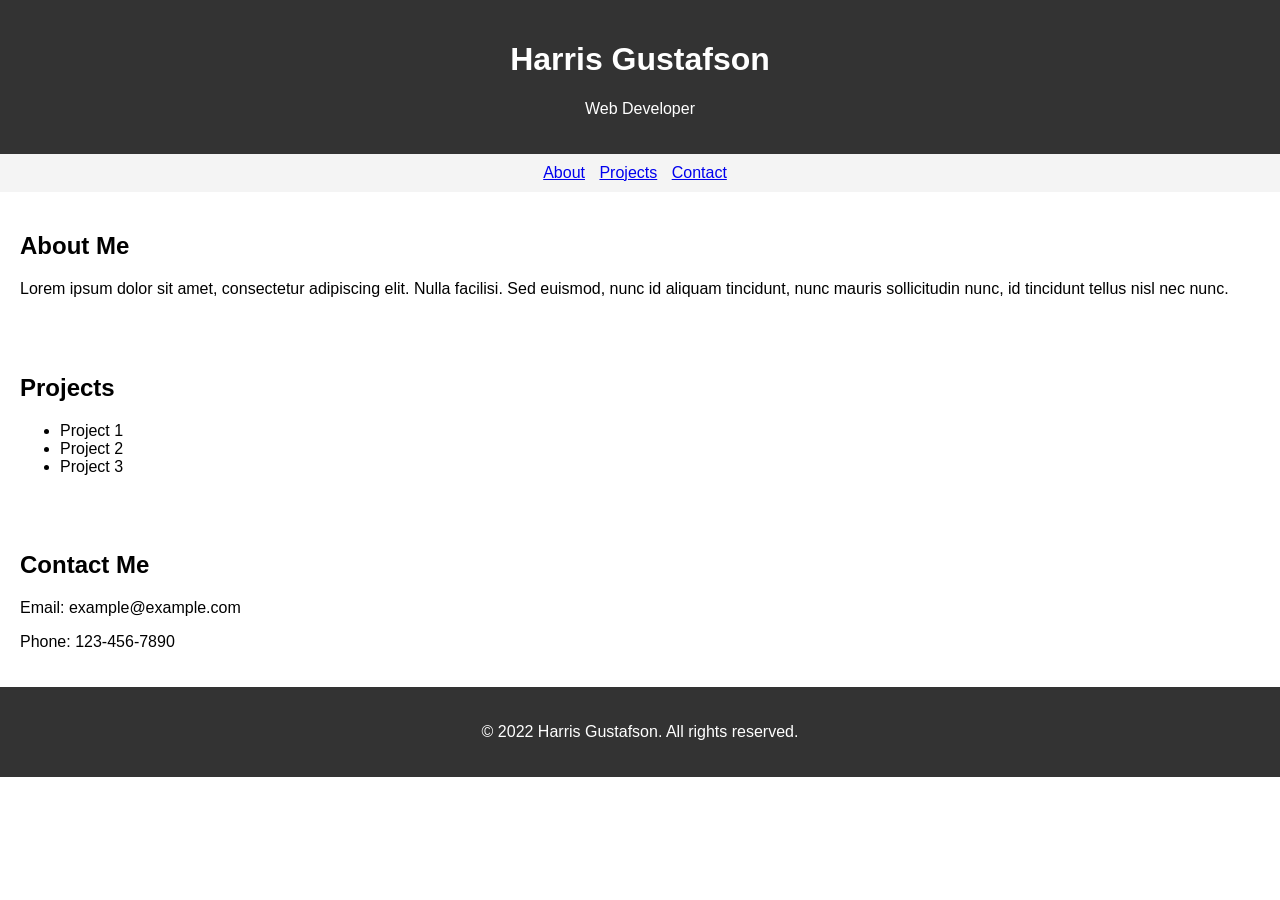
<file: static/index.html>
<!DOCTYPE html>
<html lang="en">
<head>
    <meta charset="UTF-8">
    <meta name="viewport" content="width=device-width, initial-scale=1.0">
    <title>Harris Gustafson</title>
    <style>
        body {
            font-family: Arial, sans-serif;
            margin: 0;
            padding: 0;
        }
        
        header {
            background-color: #333;
            color: #fff;
            padding: 20px;
            text-align: center;
        }
        
        nav {
            background-color: #f4f4f4;
            padding: 10px;
            text-align: center;
        }
        
        nav ul {
            list-style-type: none;
            margin: 0;
            padding: 0;
        }
        
        nav ul li {
            display: inline-block;
            margin-right: 10px;
        }
        
        section {
            padding: 20px;
        }
        
        footer {
            background-color: #333;
            color: #fff;
            padding: 20px;
            text-align: center;
        }
    </style>
</head>
<body>
    <header>
        <h1>Harris Gustafson</h1>
        <p>Web Developer</p>
    </header>
    
    <nav>
        <ul>
            <li><a href="#about">About</a></li>
            <li><a href="#projects">Projects</a></li>
            <li><a href="#contact">Contact</a></li>
        </ul>
    </nav>
    
    <section id="about">
        <h2>About Me</h2>
        <p>Lorem ipsum dolor sit amet, consectetur adipiscing elit. Nulla facilisi. Sed euismod, nunc id aliquam tincidunt, nunc mauris sollicitudin nunc, id tincidunt tellus nisl nec nunc.</p>
    </section>
    
    <section id="projects">
        <h2>Projects</h2>
        <ul>
            <li>Project 1</li>
            <li>Project 2</li>
            <li>Project 3</li>
        </ul>
    </section>
    
    <section id="contact">
        <h2>Contact Me</h2>
        <p>Email: example@example.com</p>
        <p>Phone: 123-456-7890</p>
    </section>
    
    <footer>
        <p>&copy; 2022 Harris Gustafson. All rights reserved.</p>
    </footer>
</body>
</html>
</file>
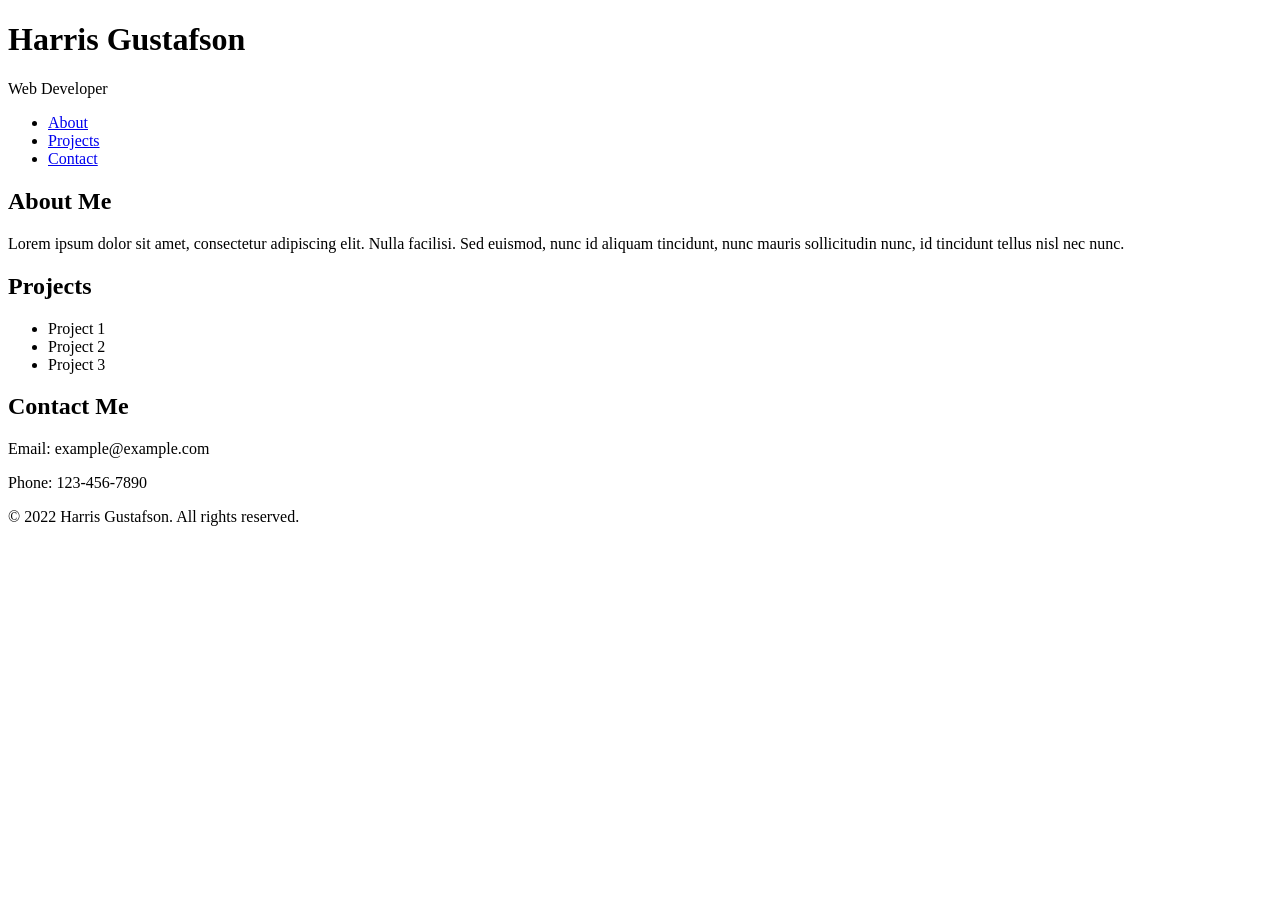
<file: static/Pages/index.html>
<!DOCTYPE html>
<html lang="en">
<head>
    <meta charset="UTF-8">
    <meta name="viewport" content="width=device-width, initial-scale=1.0">
    <title>Harris Gustafson</title>
    <style href="/CSS/styles.css"></style>
</head>
<body>
    <header>
        <h1>Harris Gustafson</h1>
        <p>Web Developer</p>
    </header>
    
    <nav>
        <ul>
            <li><a href="#about">About</a></li>
            <li><a href="#projects">Projects</a></li>
            <li><a href="#contact">Contact</a></li>
        </ul>
    </nav>
    
    <section id="about">
        <h2>About Me</h2>
        <p>Lorem ipsum dolor sit amet, consectetur adipiscing elit. Nulla facilisi. Sed euismod, nunc id aliquam tincidunt, nunc mauris sollicitudin nunc, id tincidunt tellus nisl nec nunc.</p>
    </section>
    
    <section id="projects">
        <h2>Projects</h2>
        <ul>
            <li>Project 1</li>
            <li>Project 2</li>
            <li>Project 3</li>
        </ul>
    </section>
    
    <section id="contact">
        <h2>Contact Me</h2>
        <p>Email: example@example.com</p>
        <p>Phone: 123-456-7890</p>
    </section>
    
    <footer>
        <p>&copy; 2022 Harris Gustafson. All rights reserved.</p>
    </footer>
</body>
</html>
</file>
